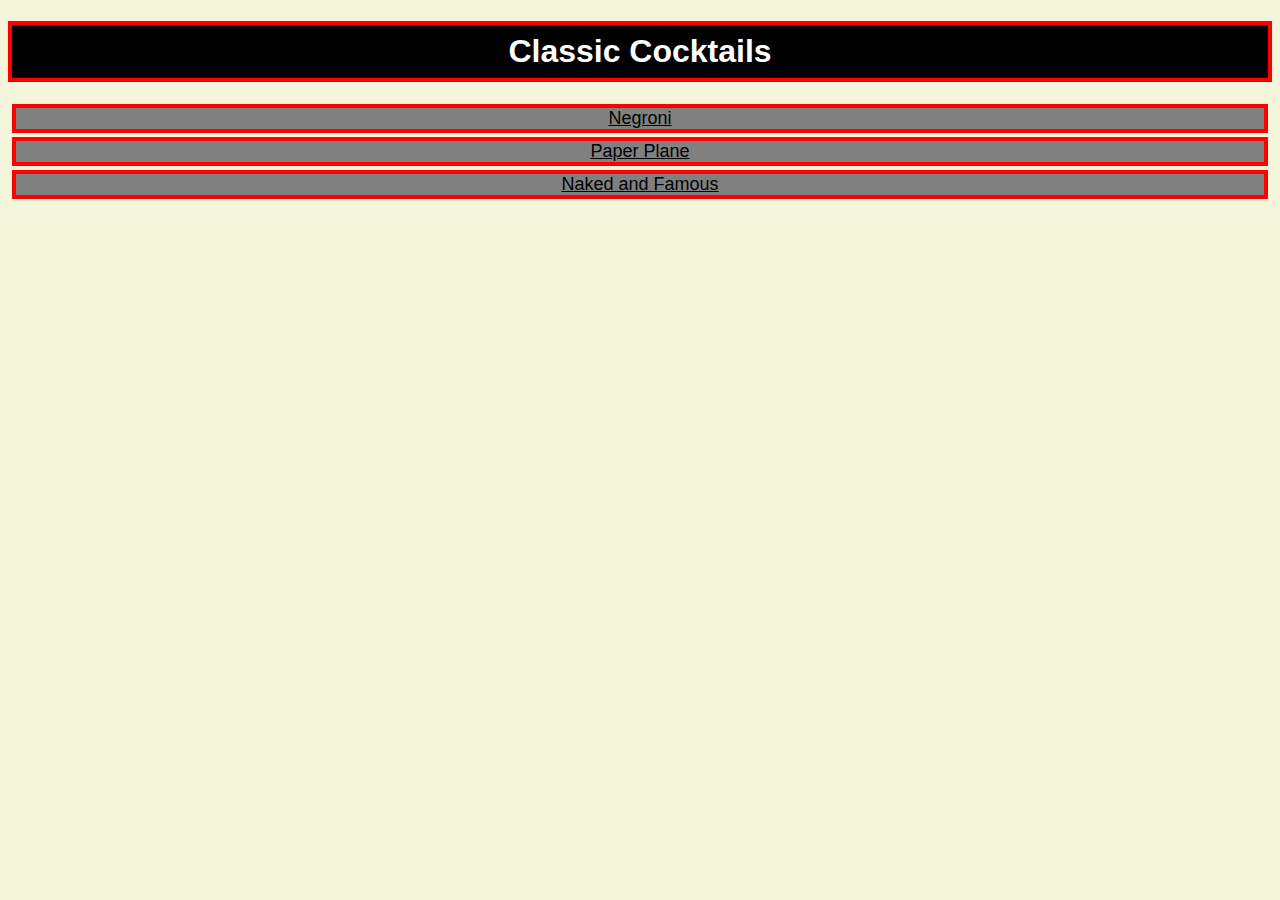
<file: index.html>
<!DOCTYPE html>
<html lang="en">
    <head>
        <meta charset="UTF-8">
        <title>Classic Cocktails</title>
        <link rel="stylesheet" href="./style.css" />
    </head>
    <body>
        <h1>Classic Cocktails</h1>
        <div>
            <a href="./recipes/negroni.html">Negroni</a>
            <a href="./recipes/paper-plane.html">Paper Plane</a>
            <a href="./recipes/naked-and-famous.html">Naked and Famous</a>
        </div>
    </body>
</html>
</file>
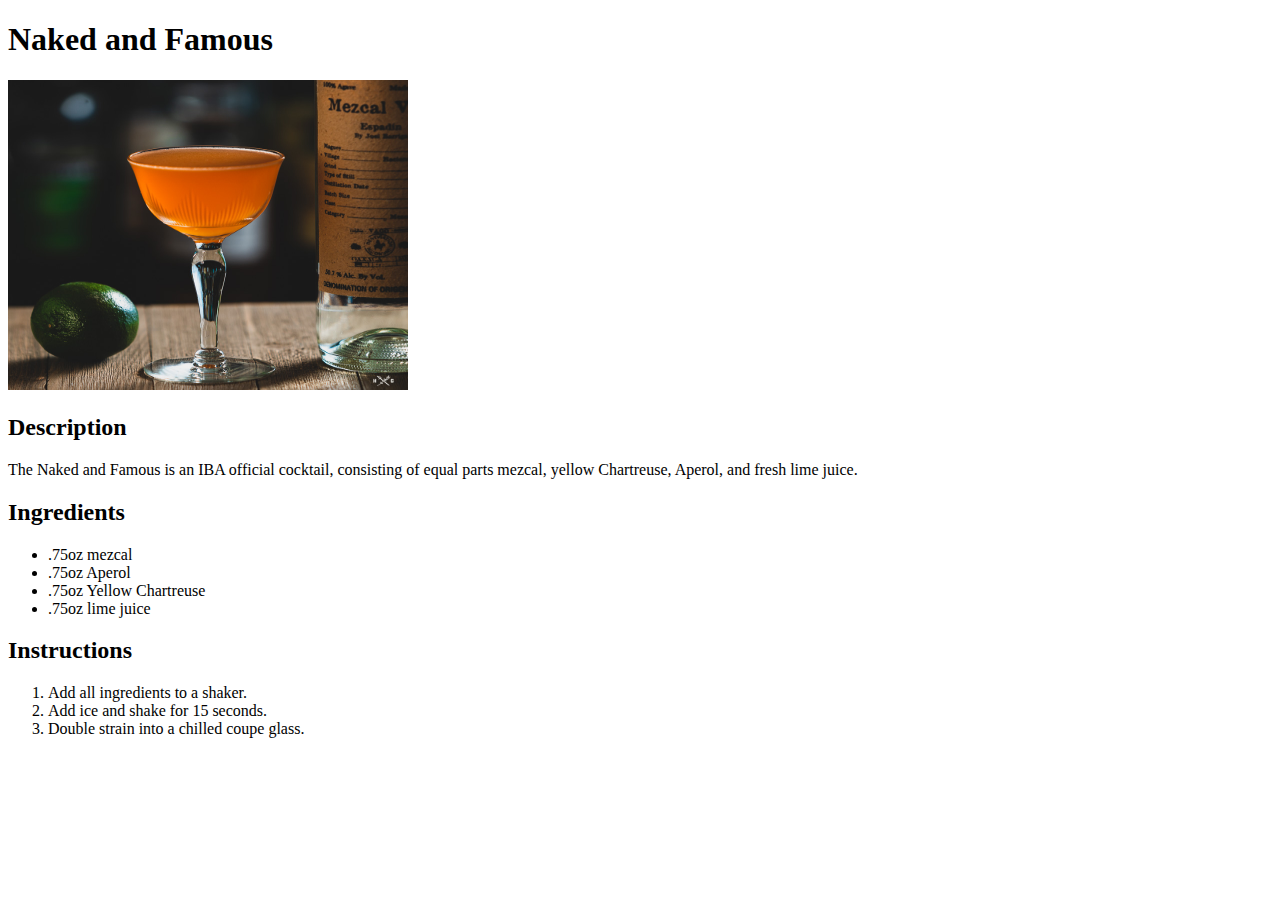
<file: recipes/naked-and-famous.html>
<!DOCTYPE html>
<html lang="en">
<head>
    <meta charset="UTF-8">
    <meta name="viewport" content="width=device-width, initial-scale=1.0">
    <title>Naked and Famous</title>
</head>
<body>
    <h1>Naked and Famous</h1>

    <img src="../img/naked-and-famous.jpg" alt="A Naked and Famous cocktail" height="310" width="400">

    <h2>Description</h2>
    <p>The Naked and Famous is an IBA official cocktail, 
        consisting of equal parts mezcal, yellow Chartreuse, 
        Aperol, and fresh lime juice.</p>

    <h2>Ingredients</h2>
    <ul>
        <li>.75oz mezcal</li>
        <li>.75oz Aperol</li>
        <li>.75oz Yellow Chartreuse</li>
        <li>.75oz lime juice</li>
    </ul>

    <h2>Instructions</h2>
    <ol>
        <li>Add all ingredients to a shaker.</li>
        <li>Add ice and shake for 15 seconds.</li>
        <li>Double strain into a chilled coupe glass.</li>
    </ol>
</body>
</html>
</file>
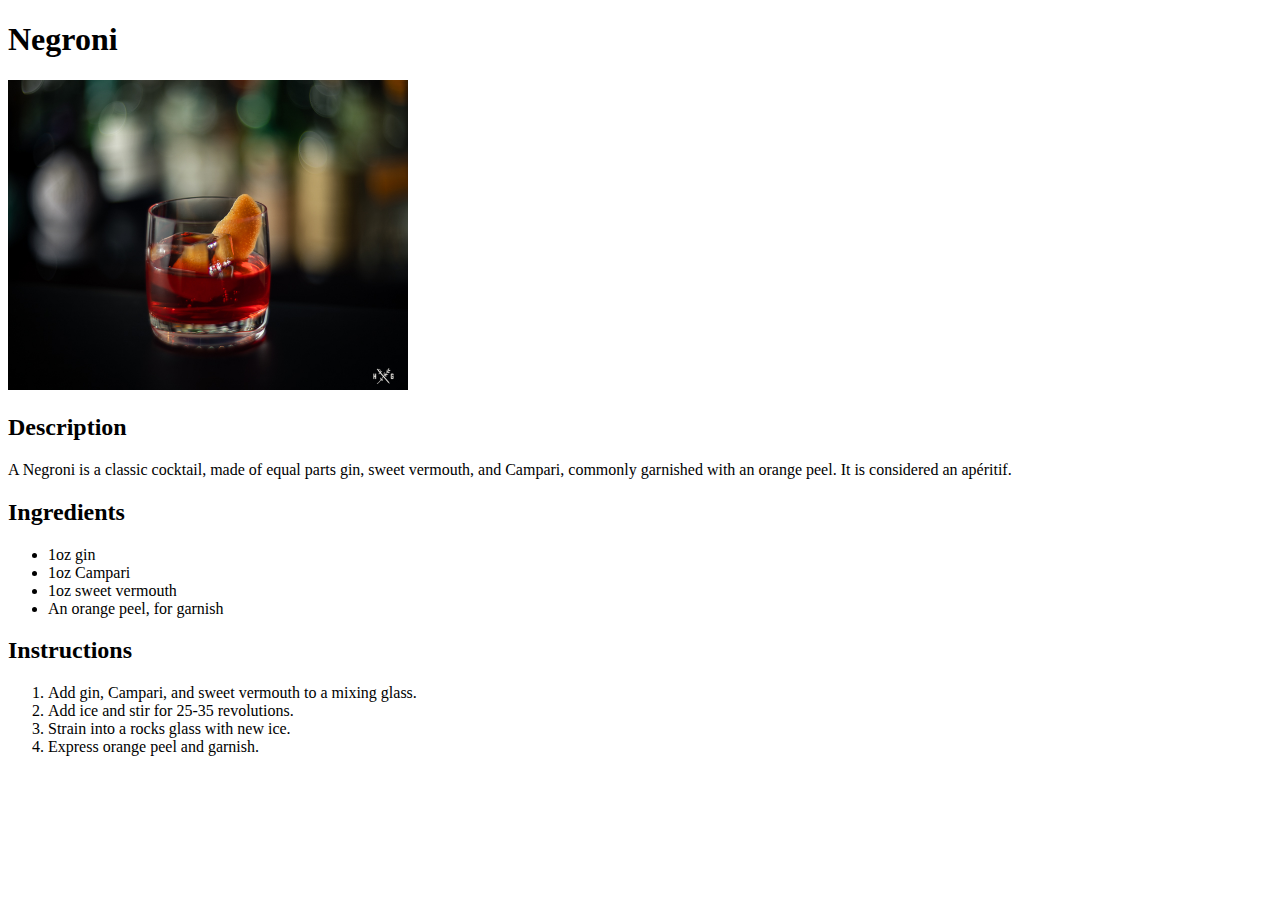
<file: recipes/negroni.html>
<!DOCTYPE html>
<html lang="en">
<head>
    <meta charset="UTF-8">
    <meta name="viewport" content="width=device-width, initial-scale=1.0">
    <title>Negroni</title>
</head>
<body>
    <h1>Negroni</h1>

    <img src="../img/negroni.jpg" alt="A Negroni" height="310" width="400">

    <h2>Description</h2>

    <p>A Negroni is a classic cocktail, made of equal parts gin, 
        sweet vermouth, and Campari, commonly garnished with an orange peel. 
        It is considered an apéritif.</p>
    
    <h2>Ingredients</h2>
    <ul>
        <li>1oz gin</li>
        <li>1oz Campari</li>
        <li>1oz sweet vermouth</li>
        <li>An orange peel, for garnish</li>
    </ul>

    <h2>Instructions</h2>
    <ol>
        <li>Add gin, Campari, and sweet vermouth to a mixing glass.</li>
        <li>Add ice and stir for 25-35 revolutions.</li>
        <li>Strain into a rocks glass with new ice.</li>
        <li>Express orange peel and garnish.</li>
    </ol>
</body>
</html>
</file>
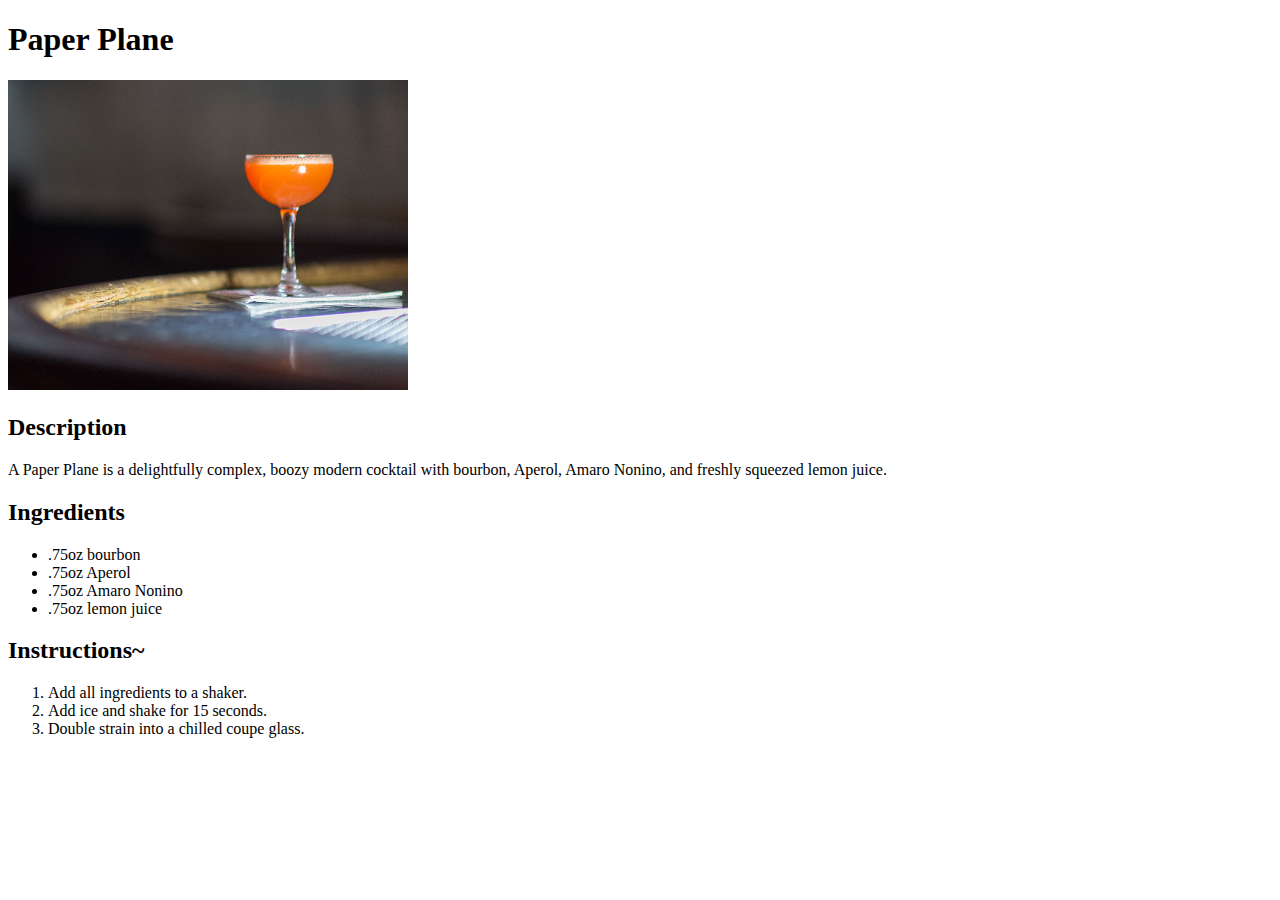
<file: recipes/paper-plane.html>
<!DOCTYPE html>
<html lang="en">
<head>
    <meta charset="UTF-8">
    <meta name="viewport" content="width=device-width, initial-scale=1.0">
    <title>Paper Plane</title>
</head>
<body>
    <h1>Paper Plane</h1>

    <img src="../img/paper-plane.jpg" alt="A Paper Plane cocktail" height="310" width="400">
    
    <h2>Description</h2>
    <p>A Paper Plane is a delightfully complex, boozy modern cocktail with bourbon, 
        Aperol, Amaro Nonino, and freshly squeezed lemon juice.</p>

    <h2>Ingredients</h2>
    <ul>
        <li>.75oz bourbon</li>
        <li>.75oz Aperol</li>
        <li>.75oz Amaro Nonino</li>
        <li>.75oz lemon juice</li>
    </ul>

    <h2>Instructions~</h2>
    <ol>
        <li>Add all ingredients to a shaker.</li>
        <li>Add ice and shake for 15 seconds.</li>
        <li>Double strain into a chilled coupe glass.</li>
    </ol>
</body>
</html>
</file>
<file: style.css>
body {
    background-color: beige;
    font-family:'Gill Sans', 'Gill Sans MT', Calibri, 'Trebuchet MS', sans-serif
}

h1 {
    background-color: black;
    color: white;
    text-align: center;
    font-weight: 800;   
    padding: 8px;
    border: 4px solid red;
}

div {
    text-align: center;
    font-size: large;
}

a {
    display: block;
    margin: 4px;
    background-color: grey;
    color: black;
    border: 4px solid red;
}
</file>
